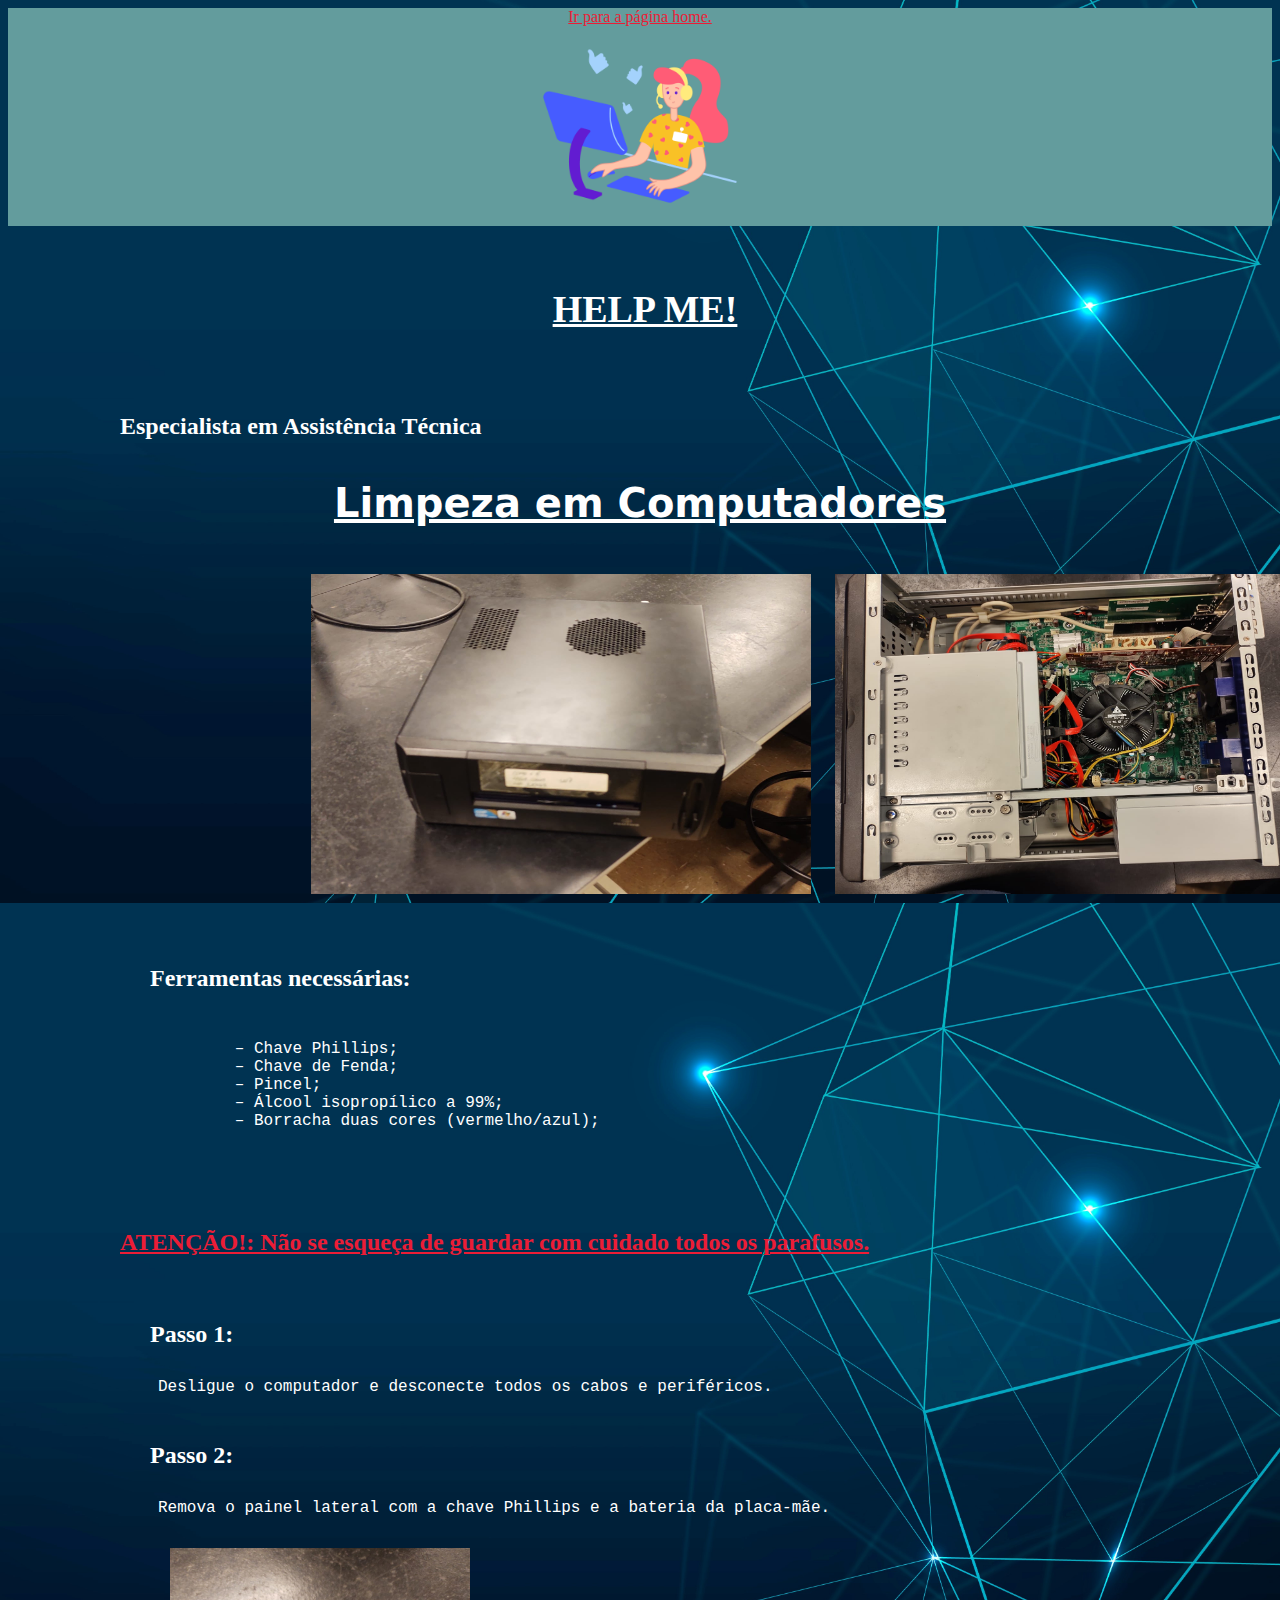
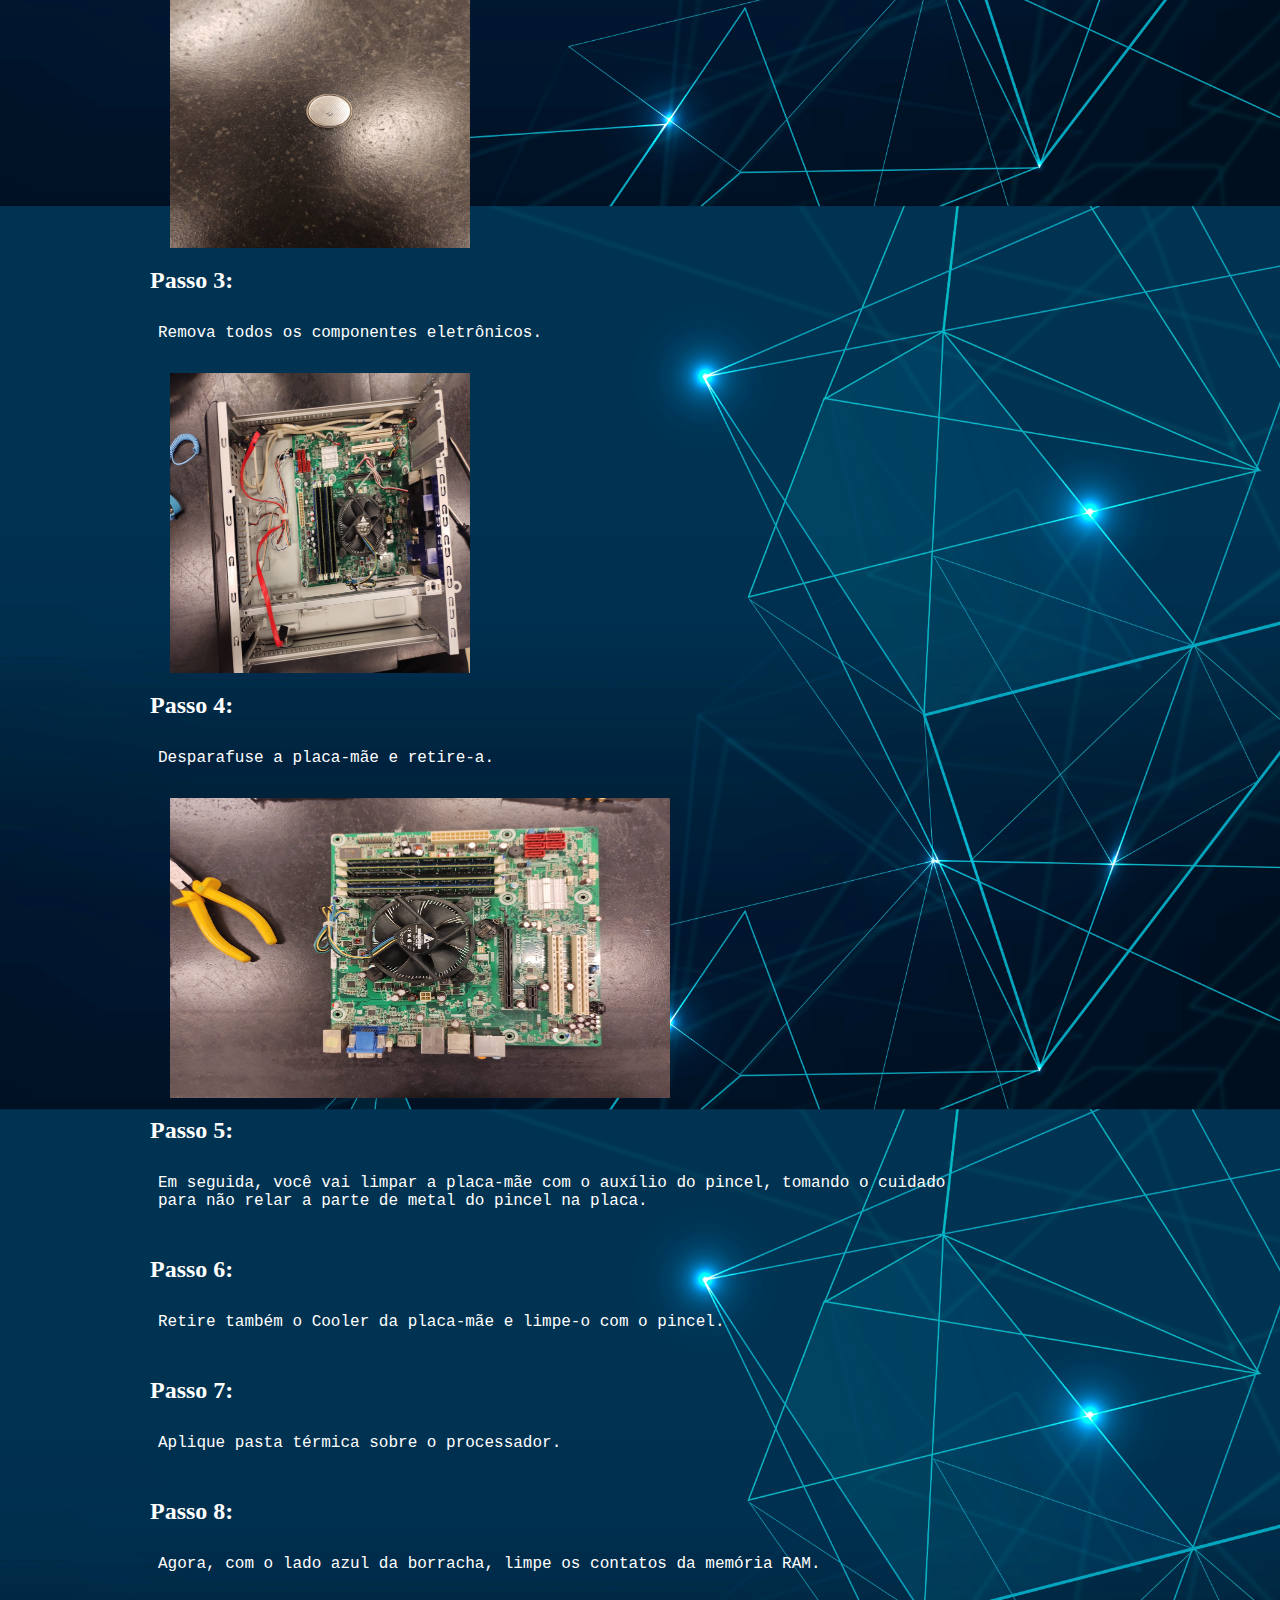
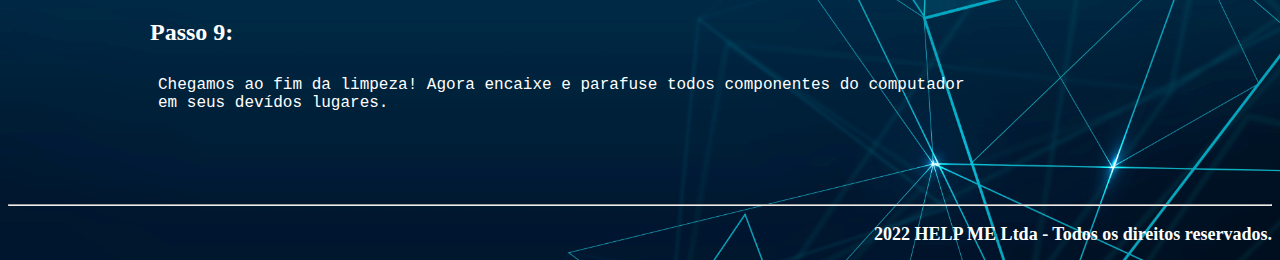
<file: seg_aba.html>
<!DOCTYPE html>
<html lang="en">
<head>
    <link  rel="stylesheet" href="style_segaba.css" >   
    <meta charset="UTF-8">
    <meta http-equiv="X-UA-Compatible" content="IE=edge">
    <meta name="viewport" content="width=device-width, initial-scale=1.0">
    <title>HELP ME!</title>
</head>
<body>
    <div  class="faixa"> <a href="index.html">Ir para a página home.</a>
        <img id="icon" src="/assets/logotipo.png">
    </div>

    <br></br>

    <h1>HELP ME!</h1>
    <br></br>

    <h2>Especialista em Assistência Técnica</h2>

    <h3>Limpeza em Computadores</h3>

        <div>
            <table>
                <tr>
                <td><img class = "margem" id="espaço" src = "/assets/PC7.jpg"></td>
                <td><img class ="margem" src = "/assets/PC1.jpg"></td>
            </tr>
            </table>
            </div>

    <br></br>

    <pre>
        <h2 class="topico">     Ferramentas necessárias:</h2>
        <p class="texto">
        – Chave Phillips;
        – Chave de Fenda;
        – Pincel;
        – Álcool isopropílico a 99%;
        – Borracha duas cores (vermelho/azul);
        </p>

        <h2 class="atent">ATENÇÃO!: Não se esqueça de guardar com cuidado todos os parafusos.</h2>

        <h2 class="topico">     Passo 1:</h2>
        <p class="texto">Desligue o computador e desconecte todos os cabos e periféricos.</p>
        <h2 class="topico">     Passo 2:</h2>
        <p class="texto">Remova o painel lateral com a chave Phillips e a bateria da placa-mãe.</p>
        <img class="imgs" src="assets/PC3.jpg">
        <h2 class="topico">     Passo 3:</h2>
        <p class="texto">Remova todos os componentes eletrônicos.</p>
        <img class="imgs" class="recuo" src="assets/PC6.jpg">
        <h2 class="topico">     Passo 4:</h2>
        <p class="texto">Desparafuse a placa-mãe e retire-a.</p>
        <img class="recuo" src="assets/PC5.jpg" width="500px" height="300px">
        <h2 class="topico">     Passo 5:</h2>
        <p class="texto">Em seguida, você vai limpar a placa-mãe com o auxílio do pincel, tomando o cuidado
para não relar a parte de metal do pincel na placa.</p>
        <h2 class="topico">     Passo 6:</h2>
        <p class="texto">Retire também o Cooler da placa-mãe e limpe-o com o pincel.</p>
        <h2 class="topico">     Passo 7:</h2>
        <p class="texto">Aplique pasta térmica sobre o processador.</p>
        <h2 class="topico">     Passo 8:</h2>
        <p class="texto">Agora, com o lado azul da borracha, limpe os contatos da memória RAM.</p>
        <h2 class="topico">     Passo 9:</h2>
        <p class="texto">Chegamos ao fim da limpeza! Agora encaixe e parafuse todos componentes do computador
em seus devídos lugares.
        </p>

    </pre>

    <hr>

    <p id="rodape">2022 HELP ME Ltda - Todos os direitos reservados.</p>

</body>
</html>
</file>
<file: style_segaba.css>
body{
    background-image: url(/assets/background.png);
    background-size: 100%;
}

h1{
    text-align: center;
    text-decoration: underline;
    font-family: cambria;
    font-size: 38px;
    margin-left: 10px;
    color: white;
           
}

h2{
    margin-left: 7rem;
    color: #ffffff;
    font-family: times;
    font-size: 1.5rem;
}

h3{
    color: #ffffff;
    font-family: system-ui, -apple-system, BlinkMacSystemFont, 'Segoe UI', Roboto, Oxygen, Ubuntu, Cantarell, 'Open Sans', 'Helvetica Neue', sans-serif;
    text-align: center;
    text-decoration: underline;
    font-size: 2.5rem;

}

p {
    font-family: Arial;
    font-size: 16px;
    margin-left: 150px;
}

a{
    color:#EB1D36
}

.faixa{
    display: flex;
    flex-direction: column;
    align-items: center;
    justify-content: center;
    background-color: #639C9D;
}

.texto{
    color: #ffffff;
    font-family: 'Courier New', Courier, monospace;
    text-align: left;
    margin-top: 0px;
}
      
.topico{
    color: #ffffff;
    font-family: Times;
    font-size: 24px;
    margin-top: 0px;
    margin-bottom: 0px;
}

.margem {
    width: 500px;
    height: 320px;
    margin-top: 5px;
    margin-left: 20px;
}

.imgs{
    display: inline-block;
    width: 300px;
    height: 300px;
    margin: 0px;
    margin-left: 100px;
}

.recuo{
    margin-left: 100px;
}

#espaço{
    margin-left: 300px;
    display: inline-block;
}


#icon{
    width: 200px;
    height: 200px;
}

.atent{
    color: #EB1D36;
    text-decoration: underline;
}

#rodape{
    color: #ffffff;
    font-family: Times;
    font-size: 18px;
    text-align: right;
    font-weight: bold;
}

li{
    display: inline-block;
}
</file>
